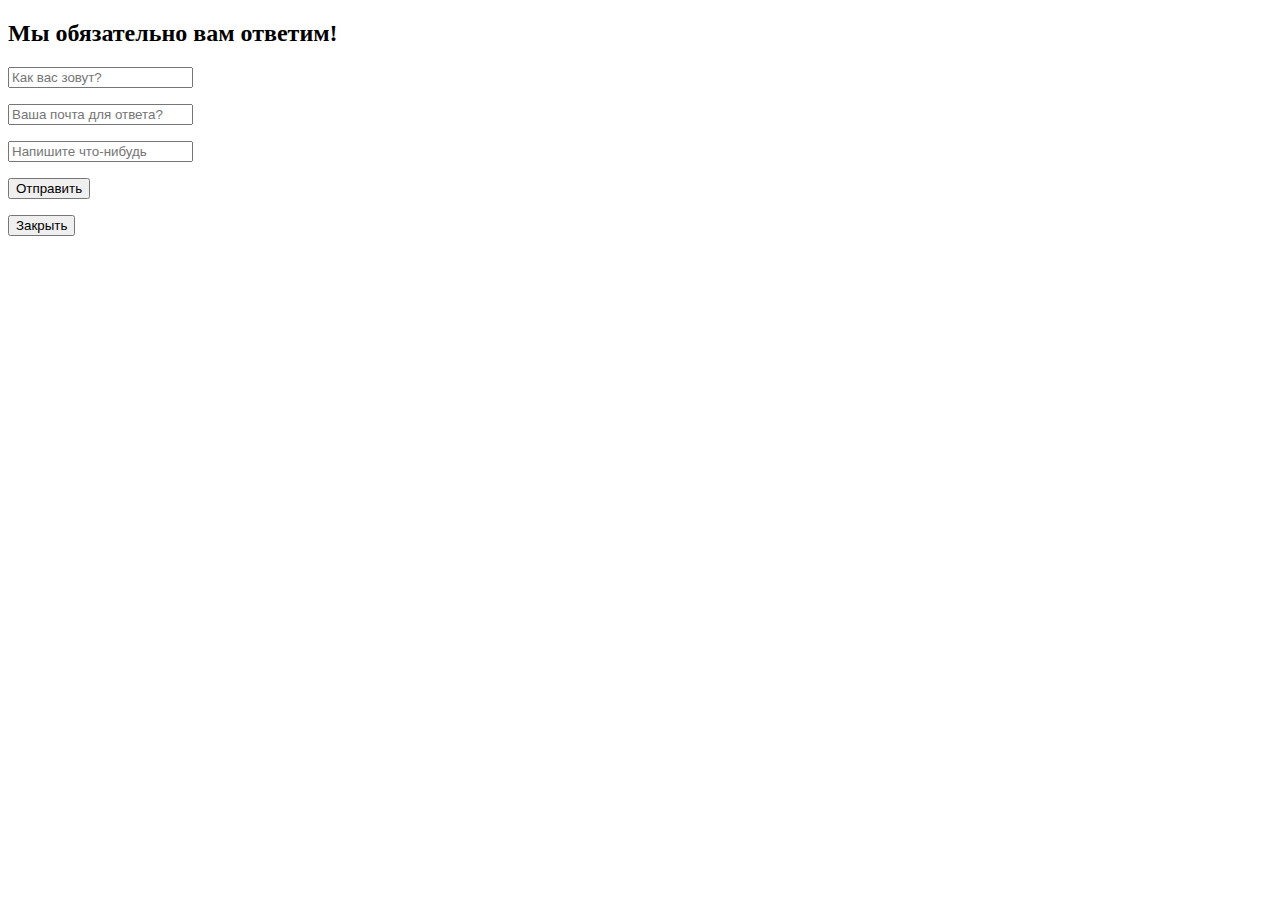
<file: feedback-form.html>
<!DOCTYPE html>
<html lang="ru">
  <head>
    <meta charset="utf-8">
    <title>HTML Academy: Глейси</title>
  </head>
  <body>
    <main class="container">
      <section class="modal modal-feedback">
        <h2>Мы обязательно вам ответим!</h2>
        <form class="feedback-form" action="https://echo.htmlacademy.ru" method="post">
        <p>
          <label class="feedback-user-name">
          <input  type="text" name="user-name" placeholder="Как вас зовут?">
          </label>
          </p>
          <p>
            <label class="feedback-email">
            <input   type="email" name="email" placeholder="Ваша почта для ответа?">
            </label>
            </p>
            <p>
              <label class="feedback-textarea">
              <input  type="text" name="textarea" placeholder="Напишите что-нибудь">
              </label>
              </p>
                  <p>
                    <button class="button" type="submit">
                      Отправить
                      </button>
                      </p>
        </form>
        <button class="modal-close" type="button">
          Закрыть
          </button>
            </section>
            </main>
            </body>
            </html>
</file>
